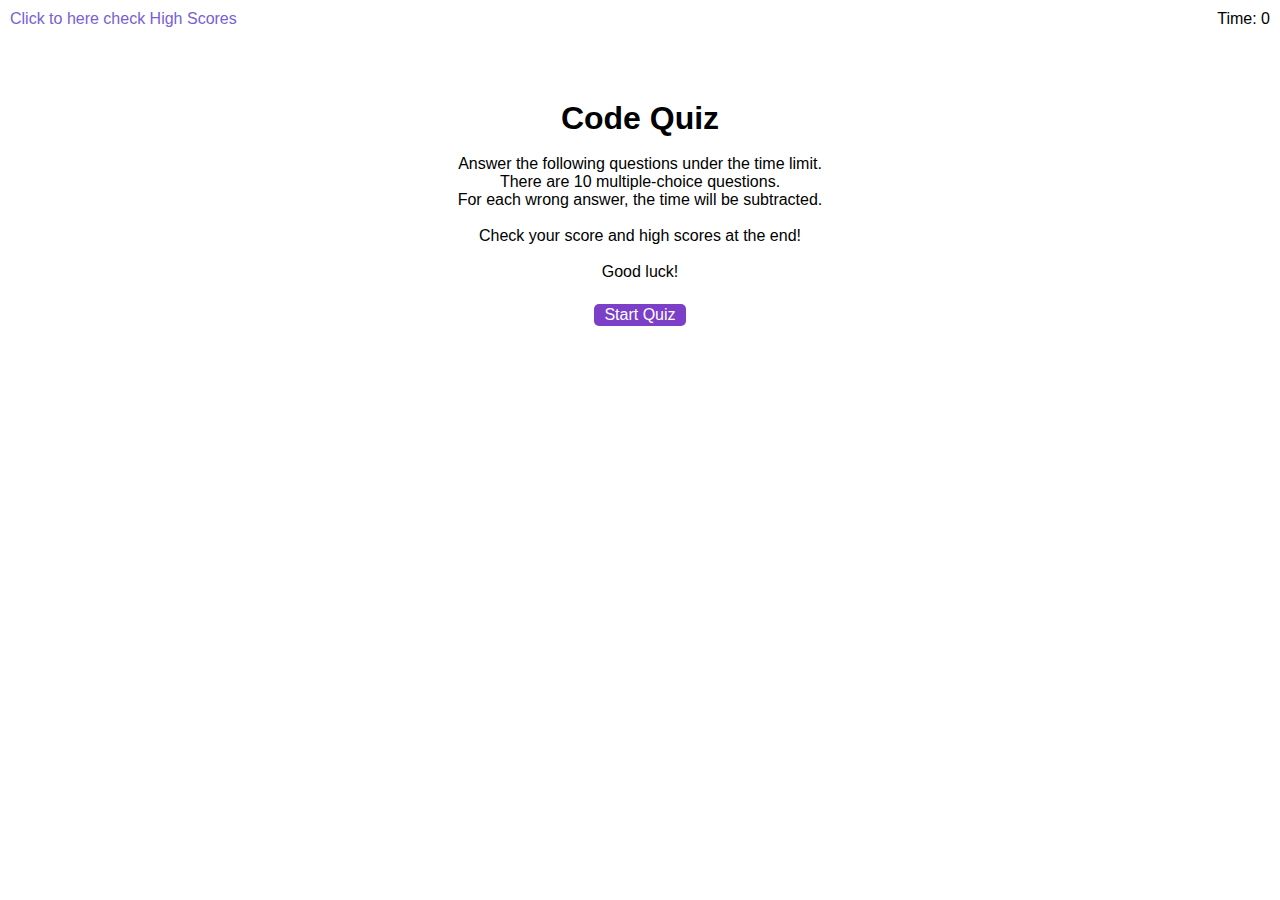
<file: index.html>
<!DOCTYPE html>
<html lang="en">
<head>
    <meta charset="UTF-8">
    <meta http-equiv="X-UA-Compatible" content="IE=edge">
    <meta name="viewport" content="width=device-width, initial-scale=1.0">
    <link href="./assets/css/style.css" rel="stylesheet">
    <title>Code Quiz</title>

</head>
<body>
    <!--High Scores and timer link-->
    <div class="scores"><a href="results.html">Click to here check High Scores</a></div>
    <div class="timer">Time: <span id="time">0</span></div>
    <div class="wrapper">
        <div id="start-page" class="start">
            <h1>Code Quiz</h1>
            <br>
            <p>Answer the following questions under the time limit. 
                <br>There are 10 multiple-choice questions. 
                <br>For each wrong answer, the time will be subtracted. 
                <br>
                <br>Check your score and high scores at the end!
                <br>
                <br>Good luck!
            </p>
            <br>
            <button id="start">Start Quiz</button>
        </div>
    </div>

    <!-- questions.js-->

    <div id="questions" class="hide">
        <h2 id="question-title"></h2>
        <div id="choices" class="choices"></div>
    </div>

    <!--Final Score-->

    <div id="end-page" class="hide">
        <h2>All Done!</h2>
        <p>Your final score is <span id="final-score"></span></p>
        <p>
            Enter your initials: <input type="text" id="initials" max="4" />
            <button id="submit">Submit</button>
        </p>
    </div>

    <div id="feedback" class="feedback hide"></div>
</div>
    <script src="assets/js/questions.js"></script>
    <script src="assets/js/script.js"></script>

</body>
</html>
</file>
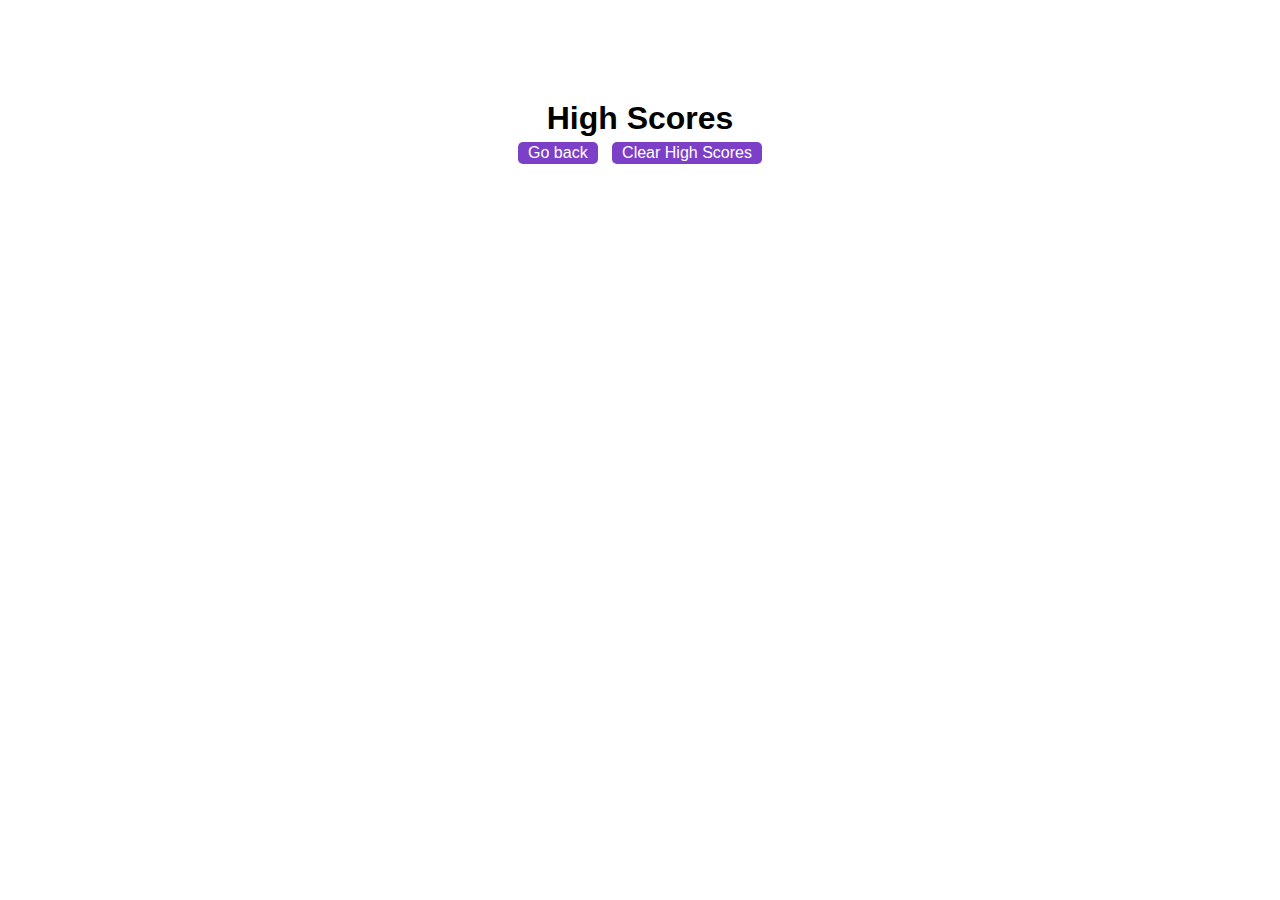
<file: results.html>
<!DOCTYPE html>
<html lang="en">
<head>
    <meta charset="UTF-8">
    <meta http-equiv="X-UA-Compatible" content="IE=edge">
    <meta name="viewport" content="width=device-width, initial-scale=1.0">
    <title>High Scores</title>

    <link rel="stylesheet" href="assets/css/style.css"/>
</head>
<body>
    <div class="wrapper">

        <h1>High Scores</h1>
        <ol id="highscores"></ol>

        <a href="index.html"><button>Go back</button></a>
        <button id="clear">Clear High Scores</button>
    </div>

    <script src="assets/js/results.js"></script>
</body>
</html>
</file>
<file: assets/css/style.css>
* {
  box-sizing: border-box;
  border-radius: 15px;
  margin: 0;
  padding: 0;
  text-align: center;
}

body {
    font-family: Arial, Helvetica, sans-serif;
  }
  
  .wrapper {
    margin: 100px auto 0 auto;
    max-width: 600px;
  }
  
  .hide {
    display: none;
  }
  
  .start {
    text-align: center;
  }
  
  .timer {
    position: absolute;
    top: 10px;
    right: 10px;
    border: .5px;
  }

  .scores {
    position: absolute;
    top: 10px;
    left: 10px;
  }
  
  .feedback {
    font-style: normal;
    font-size: 120%;
    margin-top: 20px;
    padding-top: 10px;
    color: gray;
    border-top: 2px solid rgb(201, 193, 193);
  }
  
  a {
    color: rgb(121, 96, 211);
    text-decoration: none;
    transition: color 0.1s;
  }
  
  a:hover {
    color: #c92fdd;
  }
  
  button {
    display: inline-block;
    cursor: pointer;
    margin: 5px;
    color: white;
    border-radius: 5px;
    font-family: Arial;
    font-size: 100%;
    background-color: rgb(123, 64, 199);
    padding: 2px 10px;
    border: 0;
    transition: background-color 0.1s;

  }
  
  button:hover {
    background-color: rgb(211, 128, 193);
  }
  
  .choices button {
    display: block;
  }
  
  input[type="text"] {
    font-size: 100%;
  }
  
  ol {
    padding-left: 100px;
    max-height: 500px;
    overflow: auto;
    text-align: center;
  }
  
  li {
    padding: 5px;
    list-style: decimal inside none;
  }
  
  li:nth-child(odd) {
    background-color: #eae6f0;
    inline-size: center;
  }
</file>
